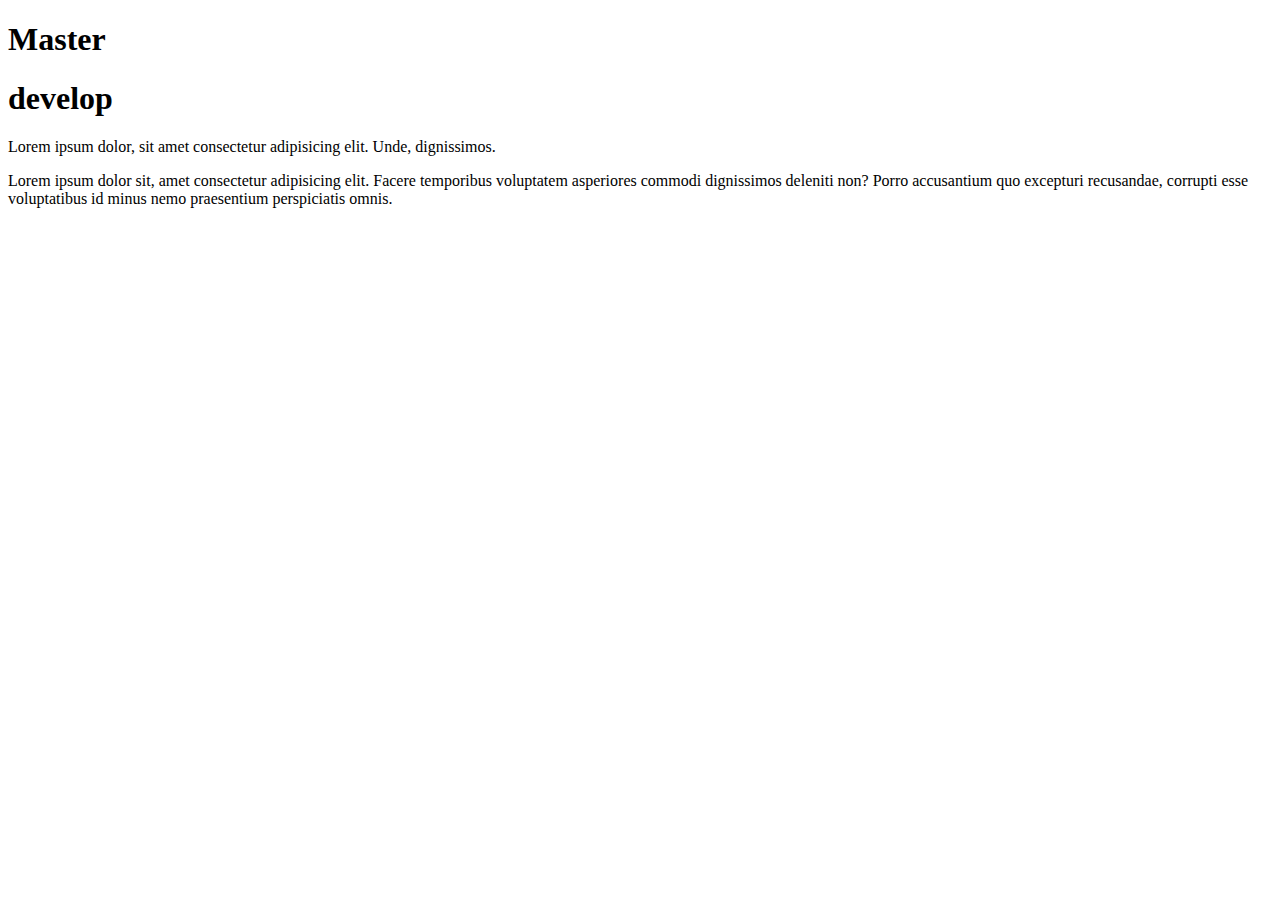
<file: about.html>
<!DOCTYPE html>
<html lang="en">
<head>
    <meta charset="UTF-8">
    <meta http-equiv="X-UA-Compatible" content="IE=edge">
    <meta name="viewport" content="width=device-width, initial-scale=1.0">
    <title>about</title>
</head>
<body>
    <h1>Master</h1>
    <h1>develop</h1>
    <p>Lorem ipsum dolor, sit amet consectetur adipisicing elit. Unde, dignissimos.</p>
    <p>Lorem ipsum dolor sit, amet consectetur adipisicing elit. Facere temporibus voluptatem asperiores commodi dignissimos deleniti non? Porro accusantium quo excepturi recusandae, corrupti esse voluptatibus id minus nemo praesentium perspiciatis omnis.</p>
</body>
</html>
</file>
